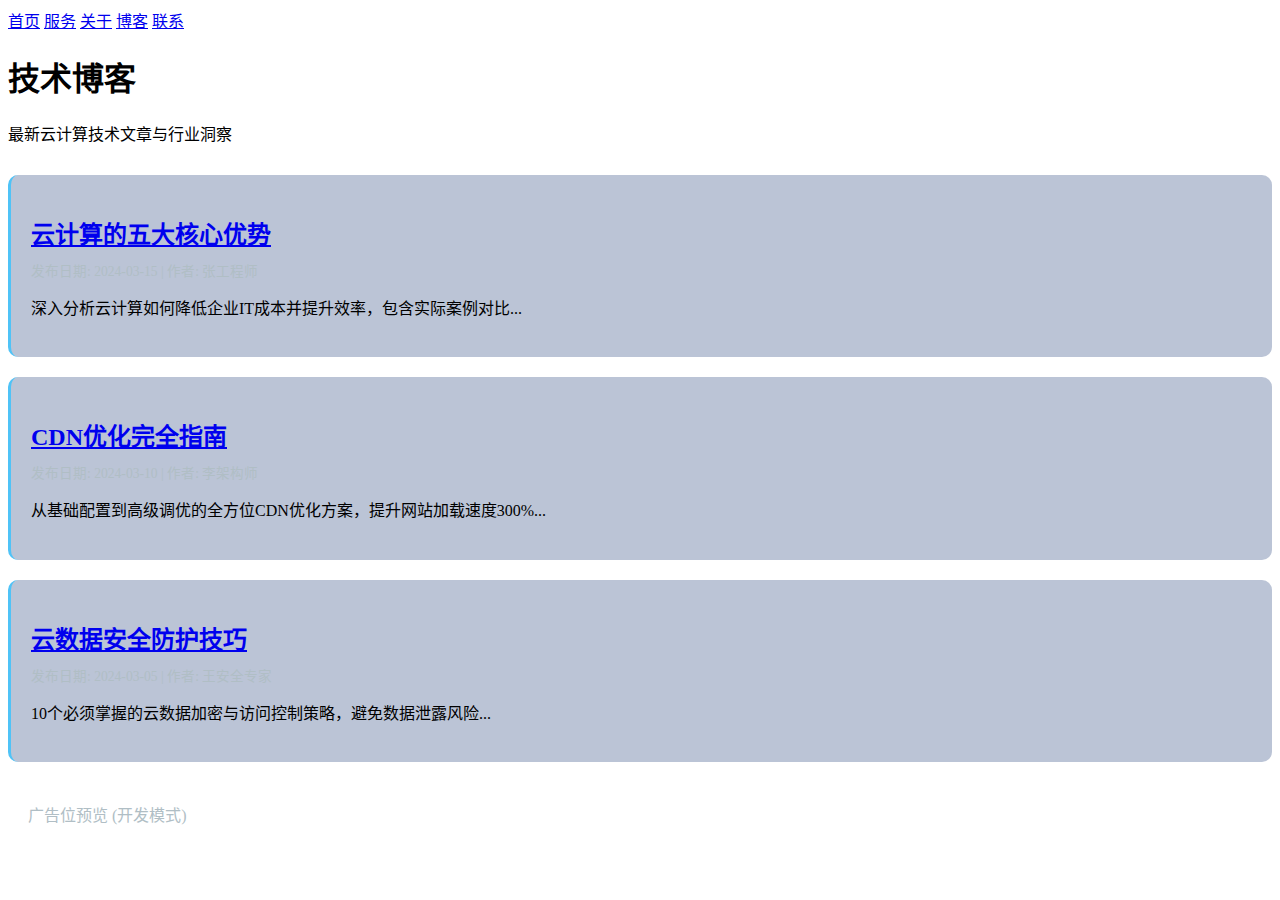
<file: blog/index.html>
<!DOCTYPE html>
<html lang="zh-CN">
<head>
    <meta charset="UTF-8">
    <meta name="viewport" content="width=device-width, initial-scale=1.0">
    <title>技术博客 - HUIYG.COM</title>
    <meta name="description" content="HUIYG.COM云计算技术博客文章">
    <link rel="stylesheet" href="/css/style.css">
    <style>
        /* 博客列表专属样式 */
        .blog-list {
            margin-top: 30px;
            text-align: left;
        }
        .blog-card {
            background: rgba(30, 60, 120, 0.3);
            padding: 20px;
            border-radius: 10px;
            margin-bottom: 20px;
            border-left: 3px solid #4fc3f7;
            transition: all 0.3s;
        }
        .blog-card:hover {
            transform: translateY(-3px);
            box-shadow: 0 5px 15px rgba(25, 118, 210, 0.3);
        }
        .blog-title {
            color: #4fc3f7;
            margin-bottom: 10px;
        }
        .blog-meta {
            font-size: 0.85rem;
            color: #b0bec5;
            margin-bottom: 10px;
        }
        .blog-excerpt {
            line-height: 1.6;
        }
    </style>
</head>
<body>
    <!-- 共用加载动画 -->
    <div class="loader" id="loader">
        <div class="loader-spinner"></div>
        <div class="loader-progress"><div id="loaderProgress"></div></div>
    </div>
    
    <!-- 导航栏 -->
    <nav class="main-nav">
        <a href="/">首页</a>
        <a href="/services.html">服务</a>
        <a href="/about.html">关于</a>
        <a href="/blog/" class="active">博客</a>
        <a href="/contact.html">联系</a>
    </nav>
    
    <!-- 粒子背景 -->
    <div id="particles-js"></div>
    
    <!-- 主内容 -->
    <div class="container">
        <h1>技术博客</h1>
        <p>最新云计算技术文章与行业洞察</p>
        
        <div class="blog-list">
            <!-- 文章1 -->
            <div class="blog-card">
                <h2 class="blog-title">
                    <a href="/blog/cloud-computing-benefits.html">云计算的五大核心优势</a>
                </h2>
                <div class="blog-meta">
                    <span>发布日期: 2024-03-15</span> | 
                    <span>作者: 张工程师</span>
                </div>
                <p class="blog-excerpt">深入分析云计算如何降低企业IT成本并提升效率，包含实际案例对比...</p>
            </div>
            
            <!-- 文章2 -->
            <div class="blog-card">
                <h2 class="blog-title">
                    <a href="/blog/cdn-optimization-guide.html">CDN优化完全指南</a>
                </h2>
                <div class="blog-meta">
                    <span>发布日期: 2024-03-10</span> | 
                    <span>作者: 李架构师</span>
                </div>
                <p class="blog-excerpt">从基础配置到高级调优的全方位CDN优化方案，提升网站加载速度300%...</p>
            </div>
            
            <!-- 文章3 -->
            <div class="blog-card">
                <h2 class="blog-title">
                    <a href="/blog/data-security-tips.html">云数据安全防护技巧</a>
                </h2>
                <div class="blog-meta">
                    <span>发布日期: 2024-03-05</span> | 
                    <span>作者: 王安全专家</span>
                </div>
                <p class="blog-excerpt">10个必须掌握的云数据加密与访问控制策略，避免数据泄露风险...</p>
            </div>
            
            <!-- 广告位 -->
            <div class="ad-container">
                <div class="ad-label">广告</div>
                <ins class="adsbygoogle"
                     style="display:block"
                     data-ad-client="ca-pub-8279797322437445"
                     data-ad-slot="博客列表广告"
                     data-ad-format="auto"></ins>
            </div>
        </div>
    </div>

    <!-- 共用脚本 -->
    <script src="/js/main.js"></script>
    <script src="/js/particles.js"></script>
    <script src="/ads/adsense.js"></script>
</body>
</html>
</file>
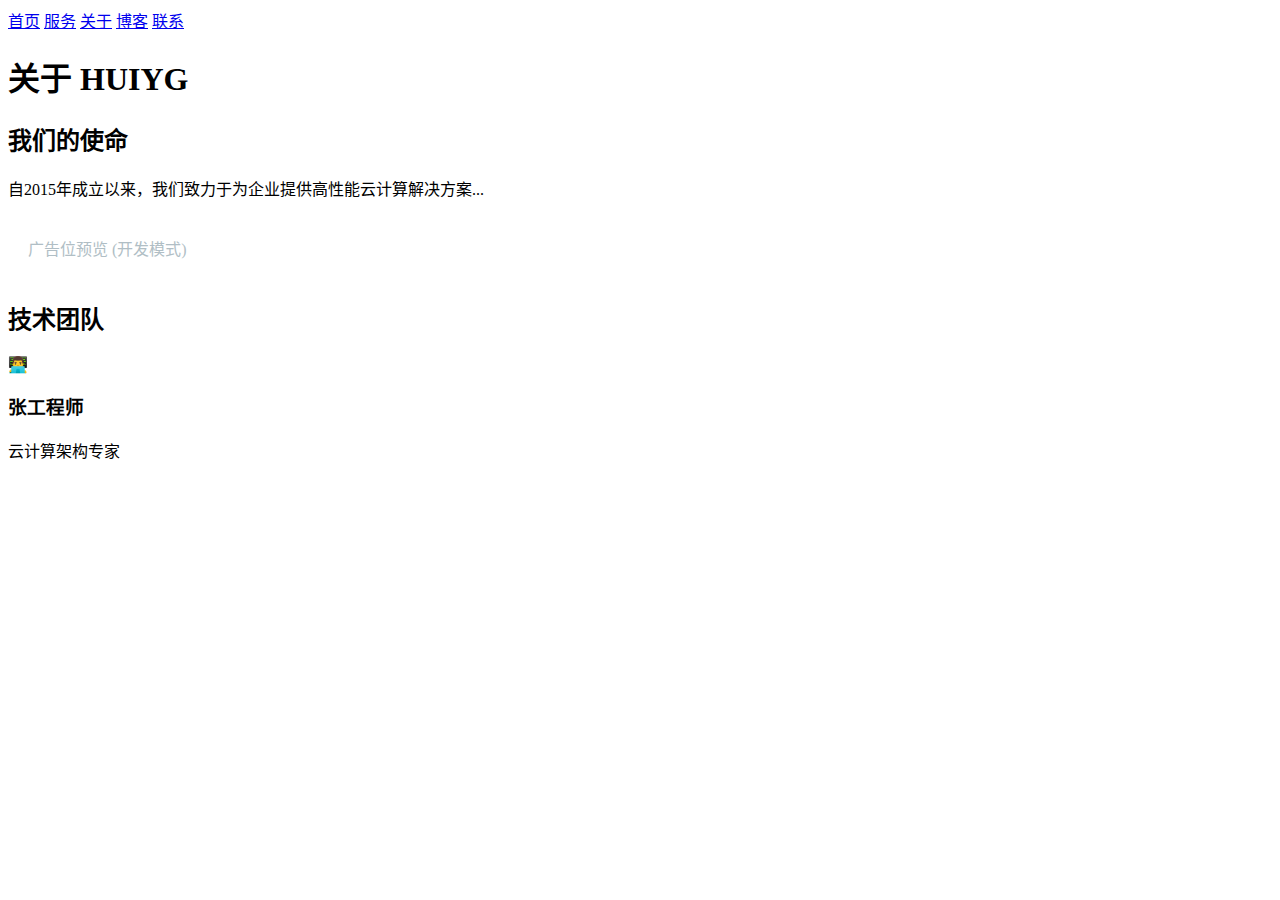
<file: about.html>
<!DOCTYPE html>
<html lang="zh-CN">
<head>
    <meta charset="UTF-8">
    <meta name="viewport" content="width=device-width, initial-scale=1.0">
    <title>关于我们 - HUIYG.COM</title>
    <meta name="description" content="HUIYG.COM的使命与团队介绍">
    <link rel="stylesheet" href="/css/style.css">
</head>
<body>
    <div class="loader" id="loader">
        <div class="loader-spinner"></div>
        <div class="loader-progress"><div class="loader-progress-bar" id="loaderProgress"></div></div>
    </div>
    
    <nav class="main-nav">
        <a href="/">首页</a>
        <a href="/services.html">服务</a>
        <a href="/about.html" class="active">关于</a>
        <a href="/blog/">博客</a>
        <a href="/contact.html">联系</a>
    </nav>
    
    <div id="particles-js"></div>
    
    <div class="container">
        <h1>关于 HUIYG</h1>
        
        <div class="content-section">
            <h2>我们的使命</h2>
            <p>自2015年成立以来，我们致力于为企业提供高性能云计算解决方案...</p>
            
            <div class="ad-container">
                <div class="ad-label">广告</div>
                <ins class="adsbygoogle"
                     style="display:block"
                     data-ad-client="ca-pub-8279797322437445"
                     data-ad-slot="关于页广告"
                     data-ad-format="auto"></ins>
            </div>
            
            <h2>技术团队</h2>
            <div class="team-grid">
                <div class="team-card">
                    <div class="avatar">👨‍💻</div>
                    <h3>张工程师</h3>
                    <p>云计算架构专家</p>
                </div>
                <!-- 更多团队成员... -->
            </div>
        </div>
    </div>
    
    <script src="/js/main.js"></script>
    <script src="/js/particles.js"></script>
    <script src="/ads/adsense.js"></script>
</body>
</html>
</file>
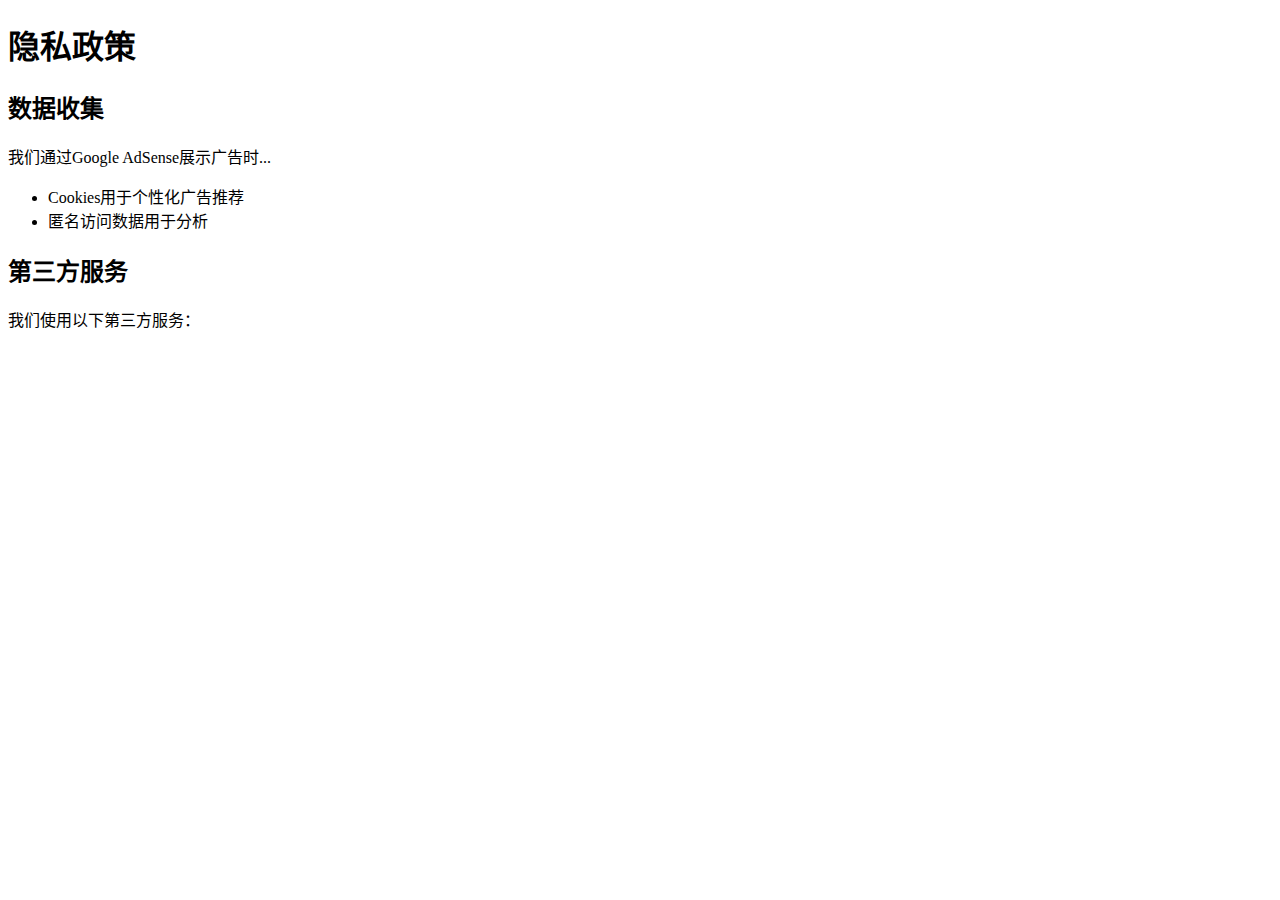
<file: privacy.html>
<!DOCTYPE html>
<html lang="zh-CN">
<head>
    <!-- 共用头部... -->
    <title>隐私政策 - HUIYG.COM</title>
</head>
<body>
    <!-- 导航栏... -->
    
    <div class="container legal-container">
        <h1>隐私政策</h1>
        
        <section>
            <h2>数据收集</h2>
            <p>我们通过Google AdSense展示广告时...</p>
            <ul>
                <li>Cookies用于个性化广告推荐</li>
                <li>匿名访问数据用于分析</li>
            </ul>
        </section>
        
        <section>
            <h2>第三方服务</h2>
            <p>我们使用以下第三方服务：</p>
            <div class="ad-container">
                <ins class="adsbygoogle"
                     style="display:block"
                     data-ad-client="ca-pub-8279797322437445"
                     data-ad-slot="隐私页广告"></ins>
            </div>
        </section>
    </div>
</body>
</html>
</file>
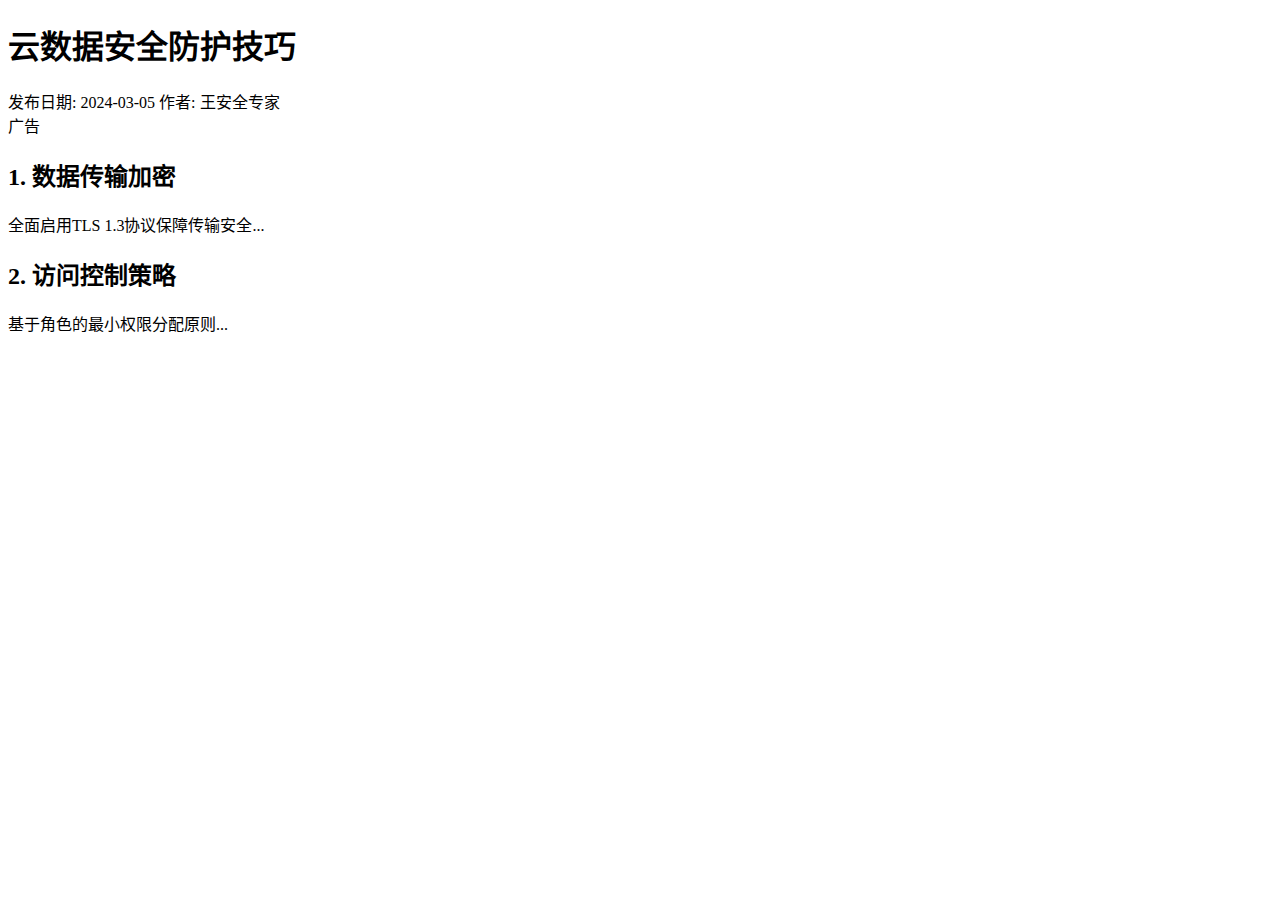
<file: blog/data-security-tips.html>
<!DOCTYPE html>
<html lang="zh-CN">
<head>
    <meta charset="UTF-8">
    <meta name="viewport" content="width=device-width, initial-scale=1.0">
    <title>数据安全技巧 - HUIYG博客</title>
    <meta name="description" content="云数据安全防护最佳实践">
    <link rel="stylesheet" href="/css/style.css">
</head>
<body>
    <!-- 共用导航和加载动画 -->
    
    <div class="container">
        <article>
            <h1>云数据安全防护技巧</h1>
            <div class="meta">
                <span>发布日期: 2024-03-05</span>
                <span>作者: 王安全专家</span>
            </div>
            
            <div class="ad-container">
                <div class="ad-label">广告</div>
                <ins class="adsbygoogle"
                     data-ad-client="ca-pub-8279797322437445"
                     data-ad-slot="博客页首广告"></ins>
            </div>
            
            <h2>1. 数据传输加密</h2>
            <p>全面启用TLS 1.3协议保障传输安全...</p>
            
            <h2>2. 访问控制策略</h2>
            <p>基于角色的最小权限分配原则...</p>
        </article>
    </div>
    
    <!-- 共用脚本 -->
</body>
</html>
</file>
<file: css/style.css>

</file>
